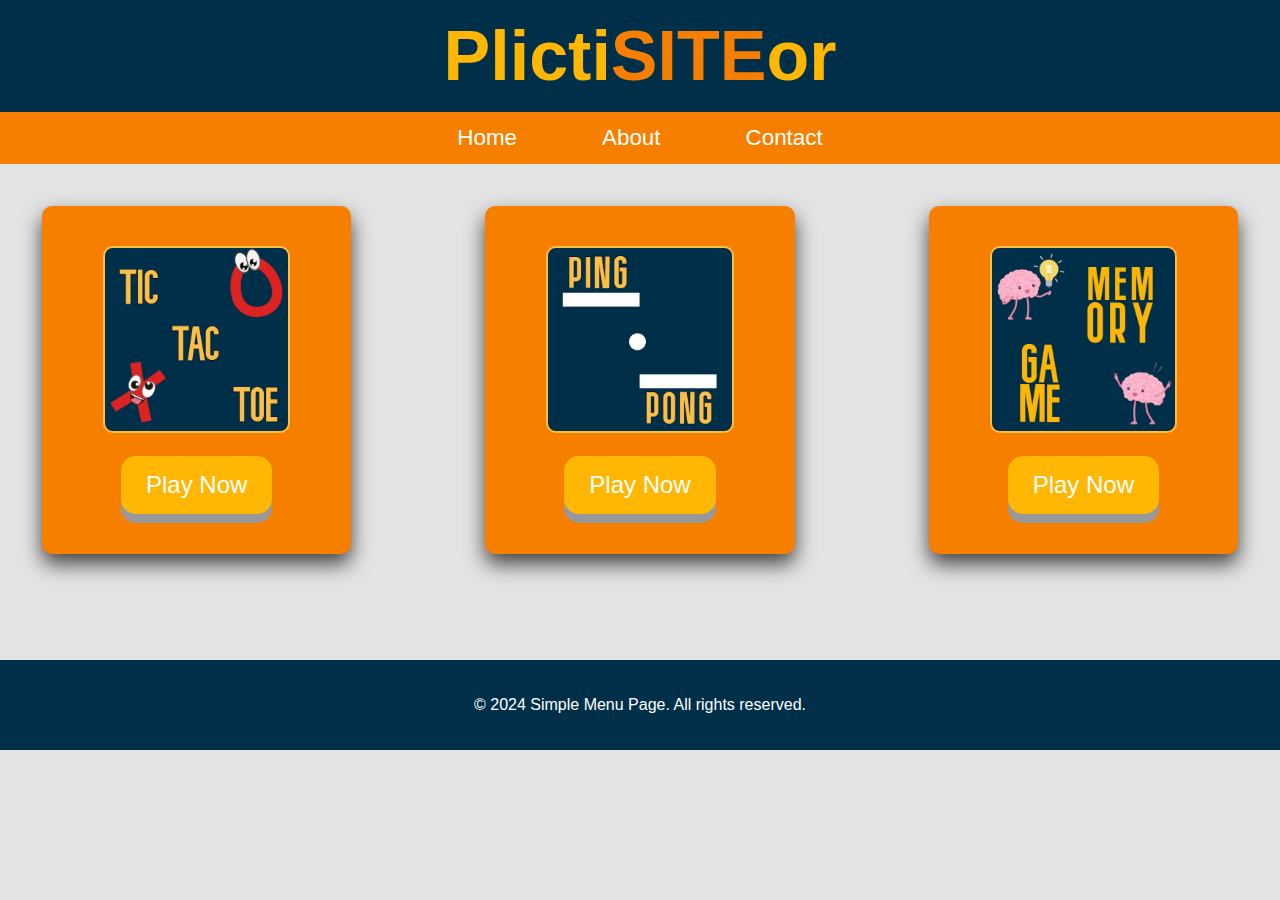
<file: HTMLuri/index.html>
<!DOCTYPE html>
<html lang="en">
<head>
    <meta charset="UTF-8">
    <meta name="viewport" content="width=device-width, initial-scale=1.0">
    <title>HomePage</title>
    <link rel="stylesheet" href="../CSSuri/styles.css">
   
</head>
<body>
    <header>
        <h1 class = "siteTitle">Plicti<span class = "highlight">SITE</span>or</h1>
        <nav class="menu">
            <ul>
                <li><a href="../HTMLuri/index.html">Home</a></li>
                <li><a href="#about">About</a></li>
                <li><a href="#contact">Contact</a></li>
            </ul>
        </nav>
    </header>

    <div class = "meniuMare">
    <main class="afisajJocuri">
        <div class="gameOption">
            <img class="imaginiJocuri" id="TTT" src = "../Assets/TicTacToeImage.jpg">
            
            <a href="../HTMLuri/tictac.html"><button class="button">Play Now</button></a>
        </div>
    </main>

    <main class="afisajJocuri">
        <div class="gameOption">
            <img class="imaginiJocuri" id="TTT" src = "../Assets/PingPongImage.jpg">
            
            <a href="../HTMLuri/pong.html"><button class="button">Play Now</button></a>
        </div>
    </main>

    <main class="afisajJocuri">
        <div class="gameOption">
            <img class="imaginiJocuri" id="TTT" src = "../Assets/MemoryCardsIcon.jpg">
            
            <a href="../HTMLuri/memorygame.html"><button class="button">Play Now</button></a>
        </div>
    </main>

    </div>

    <footer>
        <p>© 2024 Simple Menu Page. All rights reserved.</p>
    </footer>
</body>
</html>
</file>
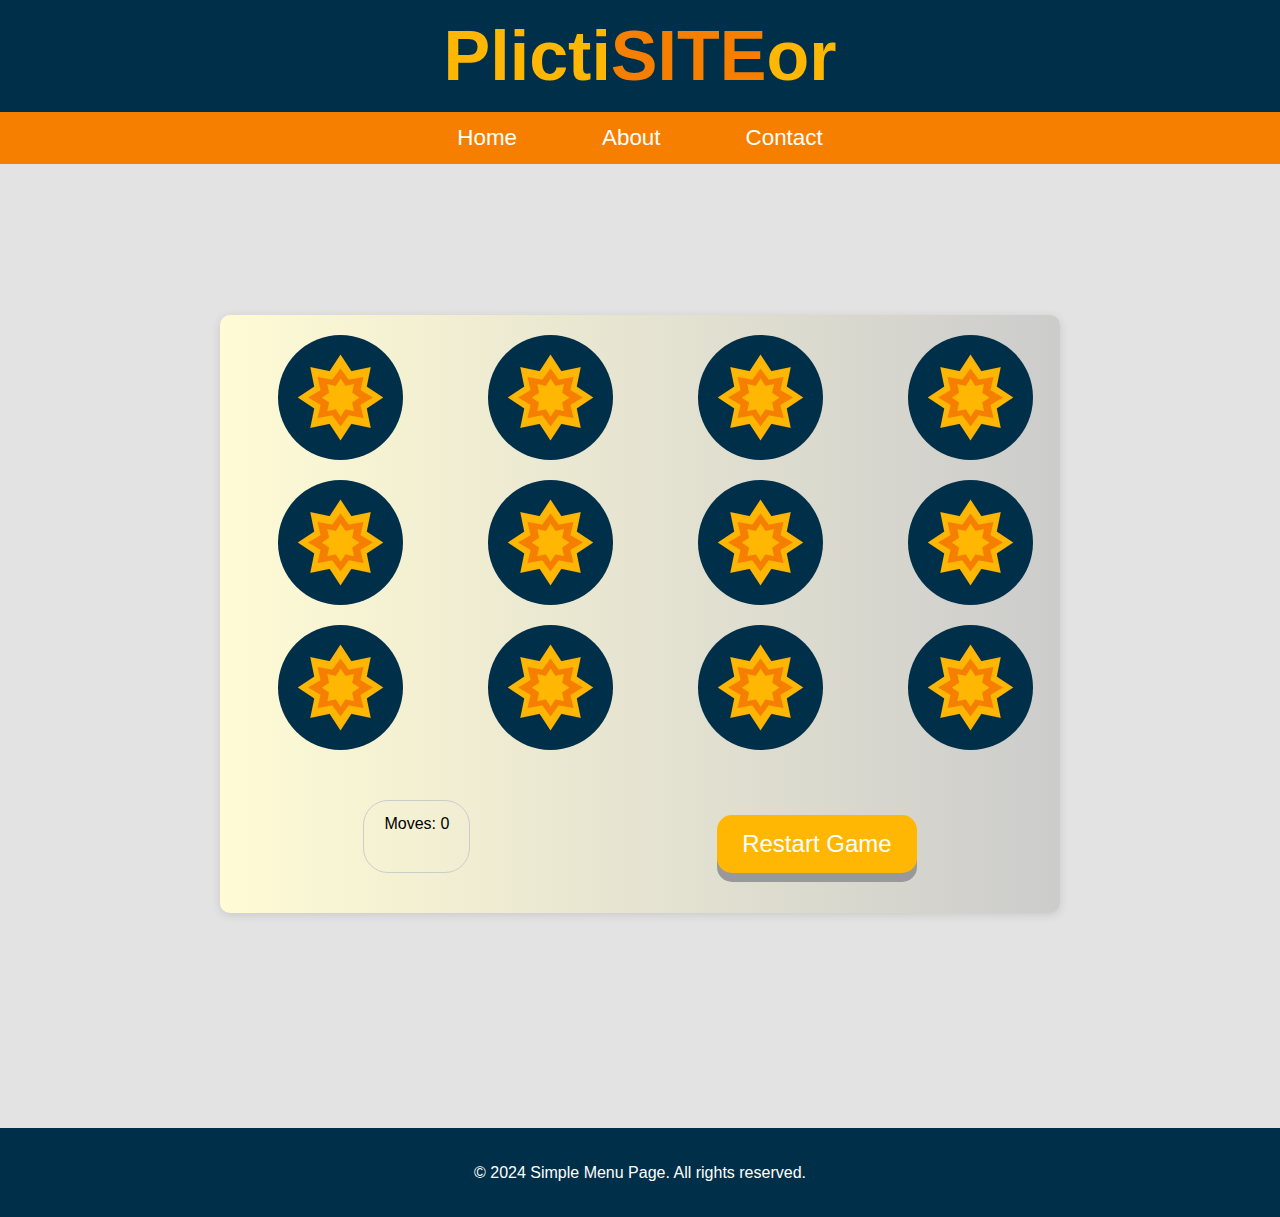
<file: HTMLuri/memorygame.html>
<!DOCTYPE html>
<html lang="en">
<head>
    <meta charset="UTF-8">
    <meta name="viewport" content="width=device-width, initial-scale=1.0">
    <title>HomePage</title>
    <link rel="stylesheet" href="../CSSuri/styles.css">
    <link rel="stylesheet" href="../CSSuri/memorystyles.css">
</head>
<body>
    <header>
        <h1 class = "siteTitle">Plicti<span class = "highlight">SITE</span>or</h1>
        <nav class="menu">
            <ul>
                <li><a href="../HTMLuri/index.html">Home</a></li>
                <li><a href="#about">About</a></li>
                <li><a href="#contact">Contact</a></li>
            </ul>
        </nav>
    </header>

    <div class="container">
        <div id="dynamic-cards" class="game-container">
            <div class = "cards-container">
                <div class = "card">
                    <img src = "../Assets/CardBack.jpg"  class="outline-image">
                    <img id="1" src="../Assets/Elephant.png" alt="elephant" class="card-image">
                </div>
                <div class = "card">
                    <img src = "../Assets/CardBack.jpg"  class="outline-image">
                    <img id="2" src="../Assets/Panda.jpg" alt="panda" class="card-image">
                </div>
                <div class = "card">
                    <img src = "../Assets/CardBack.jpg"  class="outline-image">
                    <img id="3" src="../Assets/Monkey.jpg" alt="monkey" class="card-image">
                </div>
                <div class = "card">
                    <img src = "../Assets/CardBack.jpg"  class="outline-image">
                    <img id="4" src="../Assets/Sheep.jpg" alt="sheep" class="card-image">
                </div>
                <div class = "card">
                    <img src = "../Assets/CardBack.jpg"  class="outline-image">
                    <img id="5" src="../Assets/Capybara.jpg" alt="capybara" class="card-image">
                </div>
                <div class = "card">
                    <img src = "../Assets/CardBack.jpg"  class="outline-image">
                    <img id="6" src="../Assets/Elephant.png" alt="elephant" class="card-image">
                </div>
                <div class = "card">
                    <img src = "../Assets/CardBack.jpg"  class="outline-image">
                    <img id="7" src="../Assets/Monkey.jpg" alt="monkey" class="card-image">
                </div>
                <div class = "card">
                    <img src = "../Assets/CardBack.jpg"  class="outline-image">
                    <img id="8" src="../Assets/Squirrel.jpg" alt="squirrel" class="card-image">
                </div>
                <div class = "card">
                    <img src = "../Assets/CardBack.jpg"  class="outline-image">
                    <img id="9" src="../Assets/Sheep.jpg" alt="sheep" class="card-image">
                </div>
                <div class = "card">
                    <img src = "../Assets/CardBack.jpg"  class="outline-image">
                    <img id="10" src="../Assets/Panda.jpg" alt="panda" class="card-image">
                </div>
                <div class = "card">
                    <img src = "../Assets/CardBack.jpg"  class="outline-image">
                    <img id="11" src="../Assets/Squirrel.jpg" alt="squirrel" class="card-image">
                </div>
                <div class = "card">
                    <img src = "../Assets/CardBack.jpg"  class="outline-image">
                    <img id="12" src="../Assets/Capybara.jpg" alt="capybara" class="card-image">
                </div>
            </div>

            <div class="progress-container">
                <div class="move-counter">Moves: 0</div>
                <button id="reset" class="button">
                      Restart Game
                  </button>
            </div>

        </div>
    </div>

    <script src="../JAVAuri/MemoryGame.js"></script>

    <footer>
        <p>© 2024 Simple Menu Page. All rights reserved.</p>
    </footer>
</body>
</html>
</file>
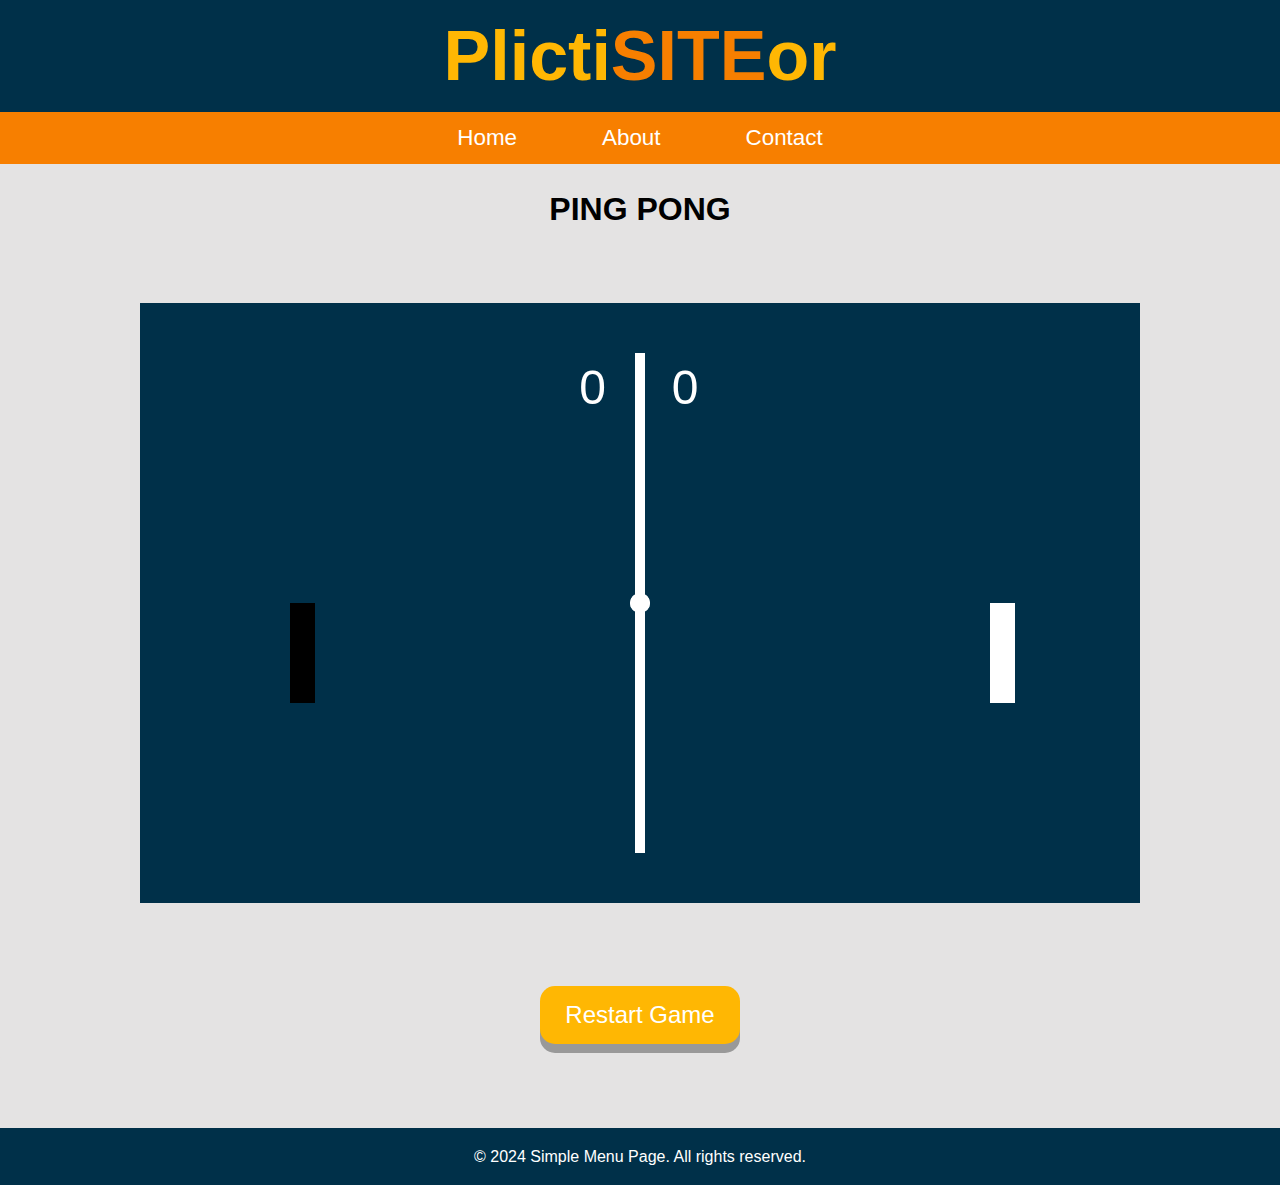
<file: HTMLuri/pong.html>
<!DOCTYPE html>
<html lang="en">
<head>
    <meta charset="UTF-8">
    <meta name="viewport" content="width=device-width, initial-scale=1.0">
    <title>Simple Menu Page</title>
    <link rel="stylesheet" href="../CSSuri/styles.css">
    <link rel="stylesheet" href="../CSSuri/pongstyles.css">
    
    <title>Tic-Tac-Toe</title>
</head>
<body>
    <header>
        <h1 class = "siteTitle">Plicti<span class = "highlight">SITE</span>or</h1>
        <nav class="menu">
            <ul>
                <li><a href="../HTMLuri/index.html">Home</a></li>
                <li><a href="#about">About</a></li>
                <li><a href="#contact">Contact</a></li>
            </ul>
        </nav>
    </header>

    <div id="mainBody">
        <h1> PING PONG</h1>

    <div id = "gameContainer">
        <div id="ScoreDiv">
            <p id="Player1">0</p> 
            <p id="Player2">0</p>
        </div>
    <canvas></canvas>
    <div id="WinMsg">
        <p>Player<span id="WinPlayerId"></span> Wins The Game.</p>
    </div>
    </div>

    <button class = "button" id="reset" onclick=location.reload()>Restart Game</button>
    
    
    </div>
    <script src="../JAVAuri/PongScript.js"></script>

    <footer>
        <p>© 2024 Simple Menu Page. All rights reserved.</p>
    </footer>
    
</body>
</html>
</file>
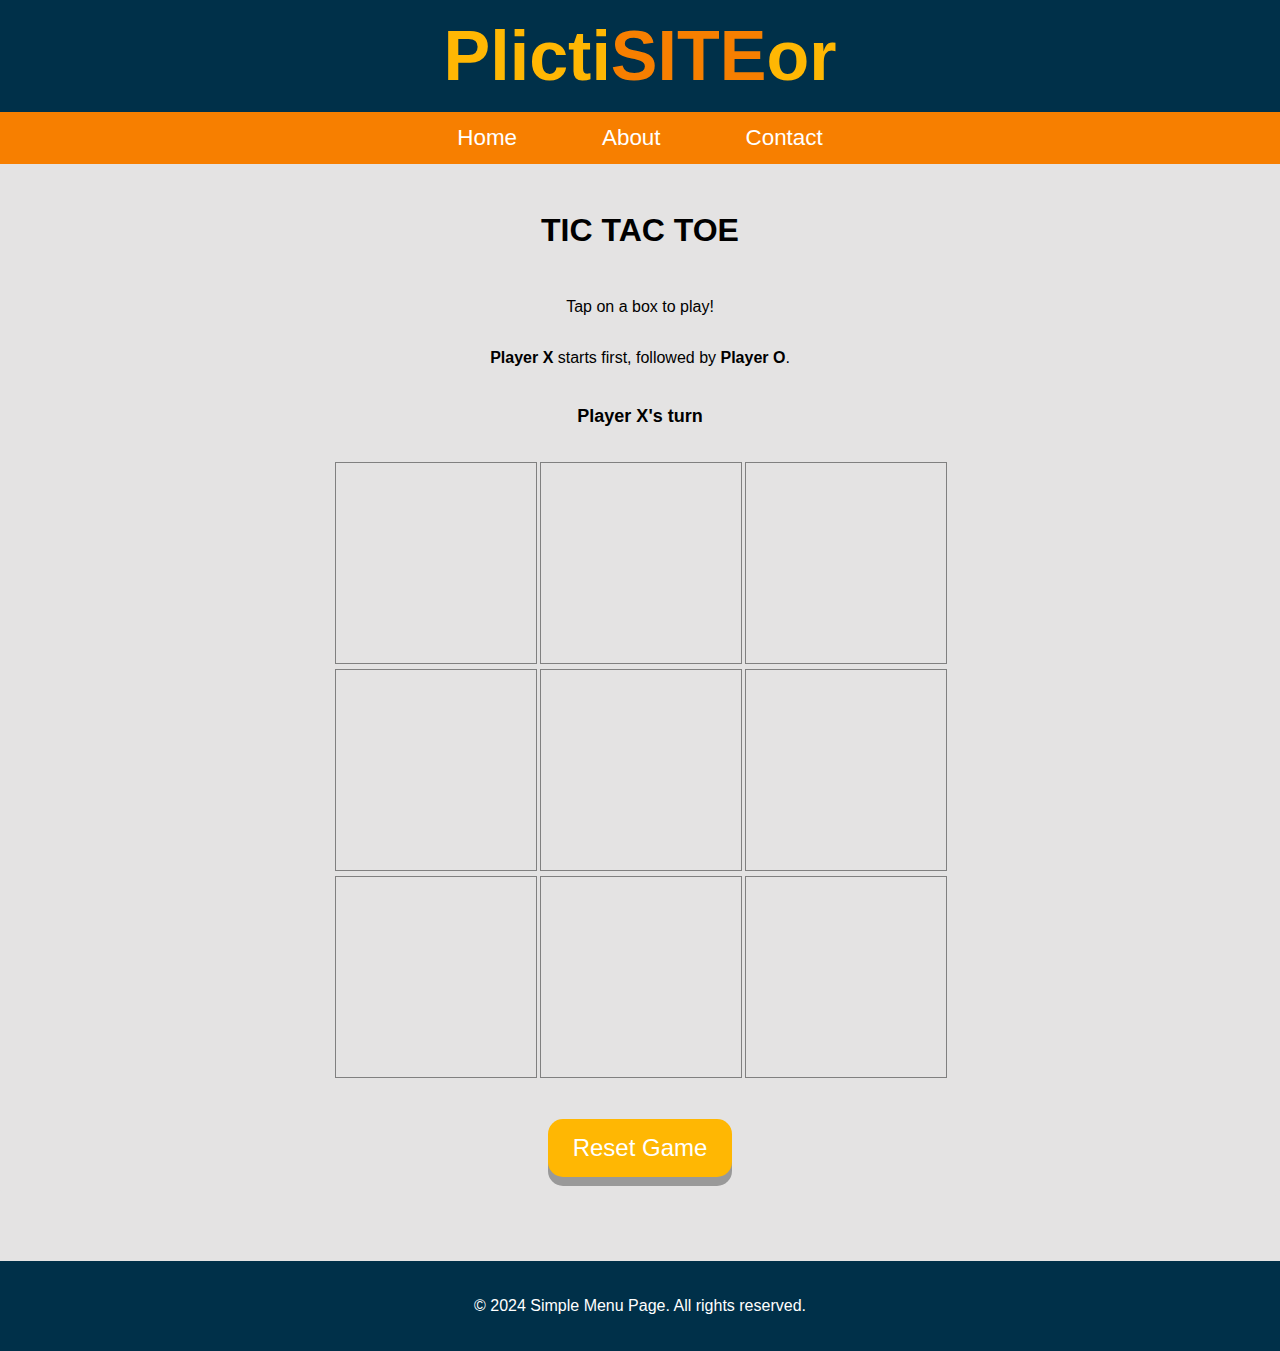
<file: HTMLuri/tictac.html>
<!DOCTYPE html>
<html lang="en">
<head>
    <meta charset="UTF-8">
    <meta name="viewport" content="width=device-width, initial-scale=1.0">
    <title>Simple Menu Page</title>
    <link rel="stylesheet" href="../CSSuri/styles.css">
    <link rel="stylesheet" href="../CSSuri/tictacstyles.css">
    
    <title>Tic-Tac-Toe</title>
</head>
<body>
    <header>
        <h1 class = "siteTitle">Plicti<span class = "highlight">SITE</span>or</h1>
        <nav class="menu">
            <ul>
                <li><a href="../HTMLuri/index.html">Home</a></li>
                <li><a href="#about">About</a></li>
                <li><a href="#contact">Contact</a></li>
            </ul>
        </nav>
    </header>

    <div id="mainBody">
        <h1> TIC TAC TOE</h1>
        <p id="ins">
            Tap on a box to play! <br></br>
            <b> Player X </b> starts first, followed by <b>Player O</b>.
            <p class = "message" id = "message"></p>
        </p>

    <div class = "board" id = "board">
    </div>
    <div id="winningLine" class="winning-line"></div>
    
    <br>
    <button class = "button" id="reset"> Reset Game</button>
    
    </div>
    <script src="../JAVAuri/TicTacScript.js"></script>
    <footer>
        <p>© 2024 Simple Menu Page. All rights reserved.</p>
    </footer>
</body>
</html>
</file>
<file: CSSuri/styles.css>
/* General Styles */
body {
    font-family: Arial, sans-serif;
    margin: 0;
    padding: 0;
    line-height: 1.6;
    background: #E4E3E3;
}

header h1{
    background: #003049;
    padding: 0px;
    margin: 0;
    z-index:0;
}

/* Navigation Menu */
.menu ul { 
    list-style: none;
    margin: 0;
    padding: 8px;
    display: flex;
    justify-content: center;
    gap: 25px;
    background: #F77F00;
}

.menu ul li {
    display: inline;
}

.menu ul li a {
    font-family: 'Roboto', sans-serif;
    font-size: 1.4rem;
    color: white;
    text-decoration: none;
    padding: 10px 30px;
    transition: background-color 0.3s ease;
}

.menu ul li a:hover {
    background:  #ffb703;
    border-radius: 5px;
}

/* Main Content */
main {
    padding: 2em;
    text-align: center;
}

section {
    margin: 2em 0;
}

section h1, section h2 {
    color: #333;
}

/* Footer */
footer {
    text-align: center;
    color: white;
    background: #003049;
    padding: 1em 0;
    margin-top: 4em;
    position:relative;
    bottom:0;
    width: 100%;
    z-index:10;
}

.highlight{
    color: #F77F00; /* Example color: Tomato */
    font-weight: bold;
    display: inline-block; /* Required for animation to work on hover */
    transition: transform 0.2s ease-in-out;
}

/* Bounce animation on hover */
.highlight:hover {
    animation: bounce 0.6s 2;
}

/* Keyframes for bounce */
@keyframes bounce {
    0%, 100% {
        transform: translateY(0); /* Start and end at the same position */
    }
    50% {
        transform: translateY(-10px); /* Move up slightly */
    }
}

.siteTitle{
    text-align:center;
    color: #ffb703;
    font-size: 70px;
}


.meniuMare {
    display: grid;
    grid-template-columns: repeat(3, 1fr); /* 3 items per row */
    gap: 50px; /* Adjust space between items */
    justify-content: center; /* Center items horizontally */
    width: 100%; 
    margin: 0 auto; /* Center the grid container on the page */
}


.afisajJocuri{
    display: flex;
    flex-wrap: wrap; 
    justify-content: center; /* Centers the divs */
}

.afisajJocuri:hover{
    animation: bounce 1s 1;
}

.gameOption {
    flex: 1 1 300px; /* Flexible width: 1 unit, minimum 300px */
    max-width: 400px; /* Limit the maximum width */
    margin: 10px;
    padding: 40px;
    background-color:#F77F00;
    border-radius:10px;
    box-shadow: 0px 10px 20px rgba(0, 0, 0, 0.7);
}

.imaginiJocuri{
    
    width: 80%; /* Container width */
    max-width: 600px; /* Optional: Prevent the container from being too wide */
    margin: 0 auto; /* Center the container */
    border: 2px solid #FCBF49; /* Optional: Border for visibility */
    border-radius:10px;
}

.button {
    padding: 15px 25px;
    font-size: 24px;
    text-align: center;
    cursor: pointer;
    outline: none;
    color: #fff;
    background-color: #ffb703;
    border: none;
    border-radius: 15px;
    box-shadow: 0 9px #999;
    margin-top: 15px;
  }
  
  .button:hover {background-color:#D8AD00}
  
  .button:active {
    background-color: #D8AD00;
    box-shadow: 0 5px #666;
    transform: translateY(4px);
  }
</file>
<file: CSSuri/memorystyles.css>
body{
    margin: 0;
    padding: 0;
    box-sizing: border-box;
}

.container{
    display: flex;
    align-items: center;
    justify-content: center;
    height: 100vh;
}

.game-container{
    width: 800px;
    padding: 20px;
    border-radius: 10px;
    row-gap: 15px;
    box-shadow: rgba(99, 99, 99, 0.2) 0px 2px 8px 0px;
    background-image: linear-gradient(90deg, #fffbd5, #ccc);
}

.cards-container{
    display: grid;
    grid-template-rows: 125px 125px 125px;
    grid-template-columns: 200px 200px 200px 200px;
    grid-gap: 20px 10px;
    place-items: center;
}

.heading-container{
    text-align: center;
}

.gfg-heading{
    color: #0E9D57;
}

.card{
    justify-items: center;
    display: flex;
    align-items: center;
    position: relative;
    cursor: pointer;
}

.outline-image{
    position: absolute;
    border-radius: 10px;
    top: 0;
    left: 0;
    height: 125px;
    width: 125px;
    border-radius: 50%;
}

.card-image{
    height: 125px;
    width: 125px;
    border-radius: 10px;
    transform: rotateY(90deg); 
    transition: all ease-in 0.25s;
    mix-blend-mode: multiply;
    border-radius: 50%;
}

.progress-container{
    text-align: center;
    display: flex;
    justify-content: space-around;
    width: 100%;
    margin: 50px 0 20px 0;
}

.move-counter{
    padding: 10px 20px;
    border-radius: 25px;
    border: 1px solid #ccc;
}

.restart-button{
    padding: 10px 20px;
    background-color: #0E9D57;
    border: none;
    border-radius: 25px;
    color: #fff;
    cursor: pointer;
}

.restart-button:hover{
    background-color: transparent;
    border: 1px solid #0E9D57;
    color: #0E9D57;
}

/* Dynamic classes that are being added by JavaScript */
.toggled .card-image { 
    transform: rotateY(0deg); 
    transition-delay: 0.25s; 
} 

.item .outline-image { 
    transition: all ease-in 0.25s; 
    transition-delay: 0.25s; 
} 
  
.toggled .outline-image { 
    transform: rotateY(90deg); 
    transition-delay: 0s; 
}

@media screen and (max-width: 767px) {
    .game-container{
        width: 100%;
    }
    
    .cards-container{
        grid-template-rows: 125px 125px 125px 125px;
        grid-template-columns: 33% 33% 33%;
        grid-gap: 10px 10px;
    }

    .outline-image{
        height: 100px;
        width: 100px;
    }
    
    .card-image{
        height: 100px;
        width: 100px;
    }

    .progress-container{
        margin: 10px 0 10px 0;
    }
    
}
</file>
<file: CSSuri/pongstyles.css>
* {
    margin: 0;
    box-sizing: border-box;
    padding: 0;
}

#mainBody{
    text-align: center;
    display: flex;
    flex-direction: column;
    justify-content: center;
    align-items: center;
    padding: 20px;
    border-radius: 10px;
    background-color: #E4E3E3;;
    min-height: 100vh;
    position:relative;

}

#gameContainer {
    width: 1000px;
    height: 600px;
    background-color: #003049;
    position: relative;    
    display: flex;
    align-items: center;
    justify-content: center;
    display:flex;
    margin:auto;
}

#ScoreDiv{
    display: flex;
    height: 50px;
    width: 200px;
    position: absolute;
    top: 10%;  
    left: 50%;
    transform: translateX(-50%); 
    z-index: 10;
    color: white;
    font-size: 3rem;
    justify-content: center;
    align-items: center; 
    border-radius: 10px;
    padding: 5px 10px;
    line-height: 40px; 
}
canvas {
    position: absolute;
}
#Player1{
    border-right: 5px solid white;
    height: 100%;
}
#Player1,#Player2{
    width: 50%;
    display: flex;
    justify-content: center;
}
#WinMsg{
    position: absolute;
    width:50%;
    height:120px;
    box-shadow: 0px 0px 10px 5px #ffffff;
    background-color: #3e3c3c;
    color:white;
    left:25%;
    top:calc(50% - 60px);
    font-size:30px;
    font-family: Nunito,sans-serif;
    border-radius:5px;
    display: flex;
    flex-direction: column;
    justify-content: center;
    text-align: center;
    padding:10px;
    display: none;
}
</file>
<file: CSSuri/tictacstyles.css>
#mainBody{
    text-align: center;
    display: flex;
    flex-direction: column;
    justify-content: center;
    align-items: center;
    padding: 20px;
    border-radius: 10px;
    background-color: #E4E3E3;;

}

.board{
    display:grid;
    grid-template-columns: repeat(3, 200px);
    grid-gap : 5px;
    margin-top: 20px;
}

.cell{
    width: 200px;
    height: 200px;
    border: 1px solid gray;
    display: flex;
    align-items: center;
    justify-content: center;
    font-size: 24px;
    cursor:pointer;
}

.cell.taken{
    pointer-events:none;
}

.message {
    margin-top: 15px;
    margin-bottom: -20px;
    font-size: 18px;
    font-weight: bold;
}

.cell.taken.X {
    color: darkred;
    font-size: 6rem;
    font-family: "Arial", serif;
}

.cell.taken.O {
    color: darkblue;
    font-size: 6rem;
    font-family: "Arial", bold;
}

/* Base styling for the winning line */
.winning-line {
    position: absolute;
    background-color: red;
    height: 5px; /* Line thickness */
    width: 100%; /* Default width */
    transform-origin: center;
    z-index: 1;
    display: none; /* Hide by default */
}

/* Horizontal lines */
.winning-line.horizontal-0 { top: 57.2%; left: 646px; width: 32.2%; }
.winning-line.horizontal-1 { top: 79%; left: 646px; width: 32.2%; }
.winning-line.horizontal-2 { top: 100.7%; left: 646px; width: 32.2%; }

/* Vertical lines */
.winning-line.vertical-0 { left: 39.1%; top: 450px; height: 65%; width: 5px; }
.winning-line.vertical-1 { left: 50%; top: 450px; height: 65%; width: 5px; }
.winning-line.vertical-2 { left: 60.8%; top: 450px; height: 65%; width: 5px; }

/* Diagonal lines */
.winning-line.diagonal-0 {
    top: 757px;
    left: 514px;
    width: 46.2%; /* Slightly more than 100% to cover diagonals */
    transform: rotate(45deg);
}
.winning-line.diagonal-1 {
    top: 757px;
    right: 512px;
    width: 46%;
    transform: rotate(-45deg);
}
</file>
